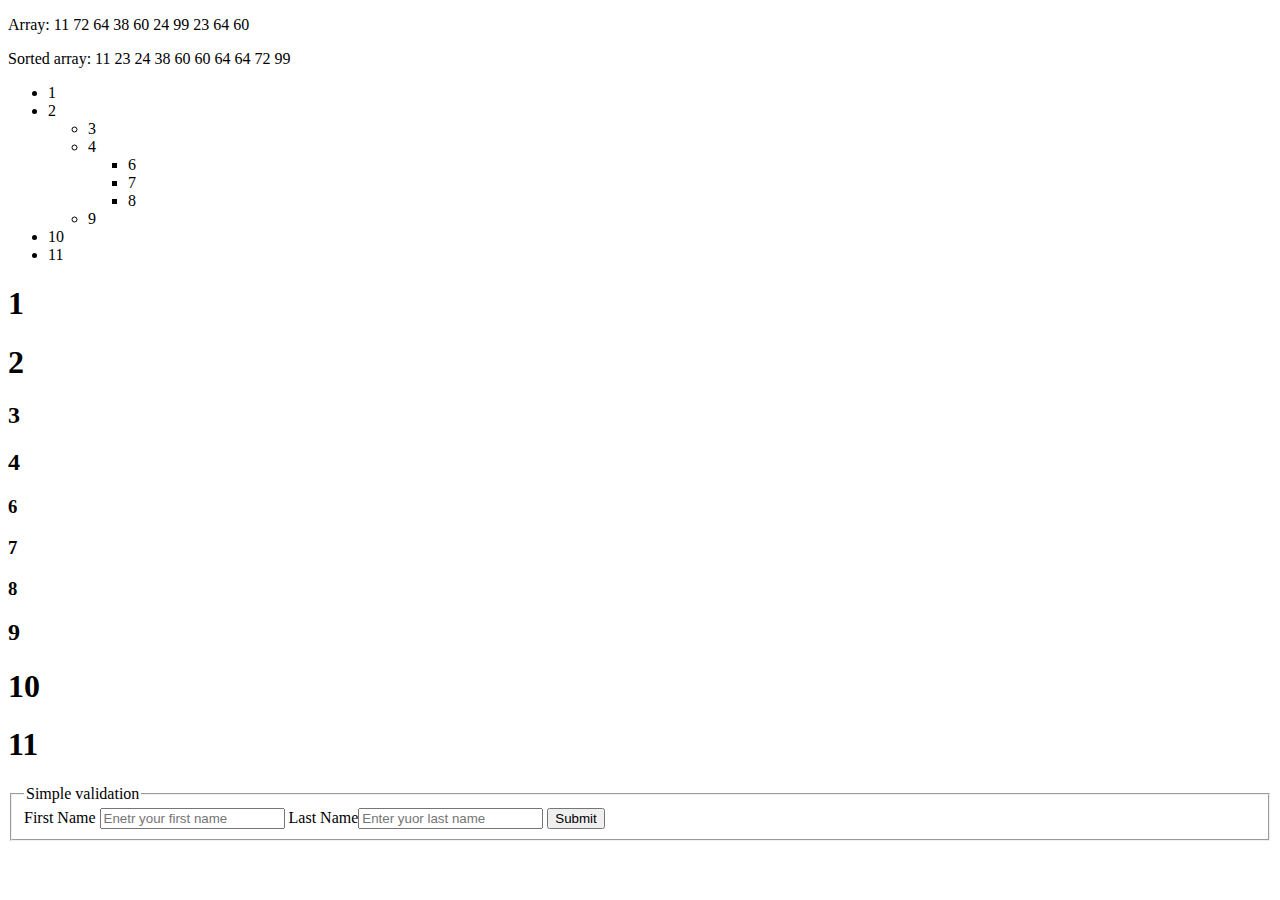
<file: Pavel_Petrik/DOM-task/index.html>
<!DOCTYPE html>
<html>
<head lang="en">
    <meta charset="UTF-8">
    <title></title>
</head>
<body>
    <div id="sort"></div>
    <div id="list"></div>
    <div id="headings"></div>
    <form id="form" action="#">
        <fieldset>
            <legend>Simple validation</legend>
            <label for="first-name">First Name</label> <input id="first-name" type="text" placeholder="Enetr your first name"/>
            <label for="last-name">Last Name</label><input id="last-name" type="text" placeholder="Enter yuor last name"/>
            <button type="submit">Submit</button>
        </fieldset>
    </form>
    <script src="js/main.js"></script>
</body>
</html>
</file>
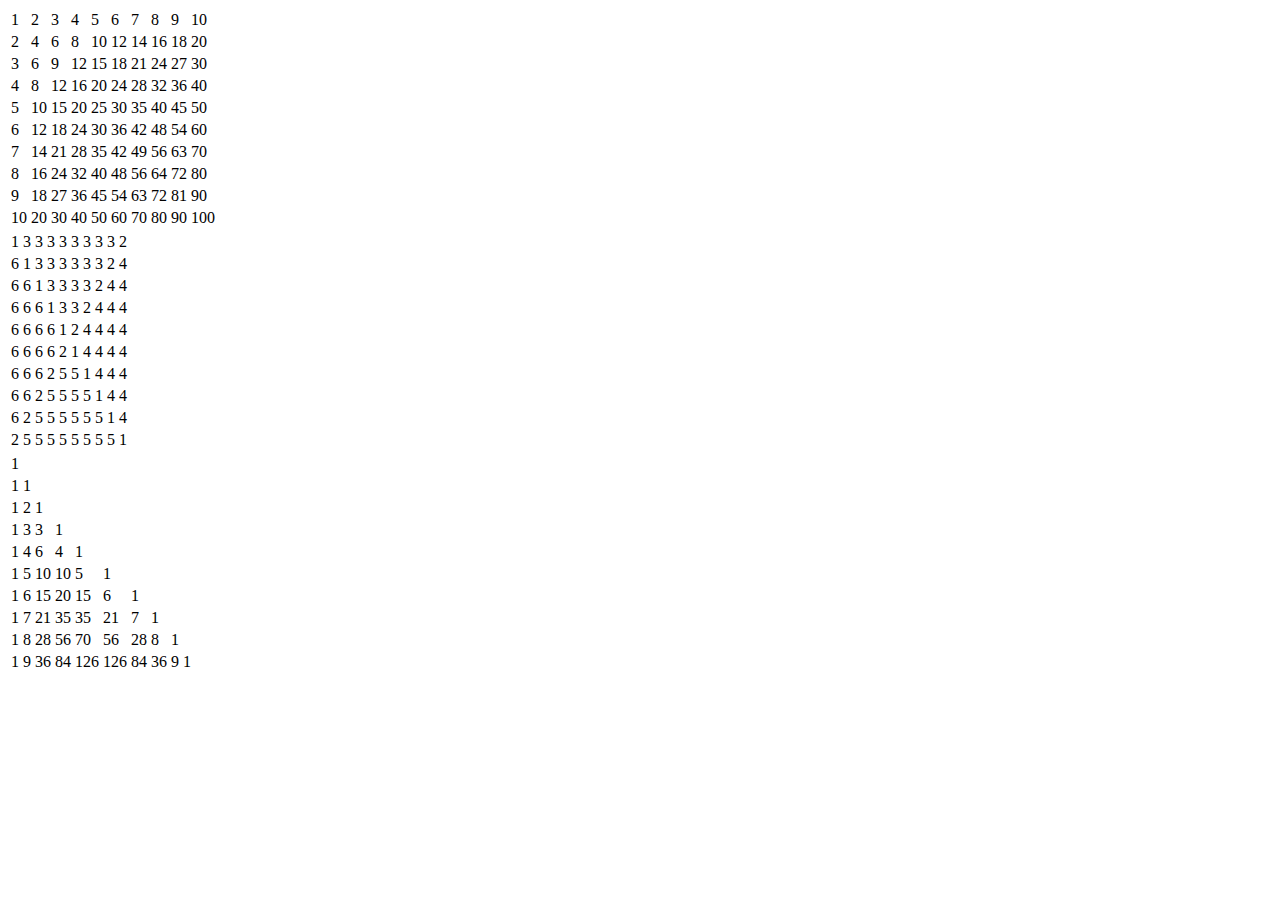
<file: Pavel_Petrik/ht8/index.html>
<!DOCTYPE html>
<html>
<head lang="en">
    <meta charset="UTF-8">
    <title></title>
</head>
<body>
    <table id="multiplication-table"></table>
    <table id="matrix"></table>
    <table id="pascal-triangle"></table>
    <script src="main.js"></script>
</body>
</html>
</file>
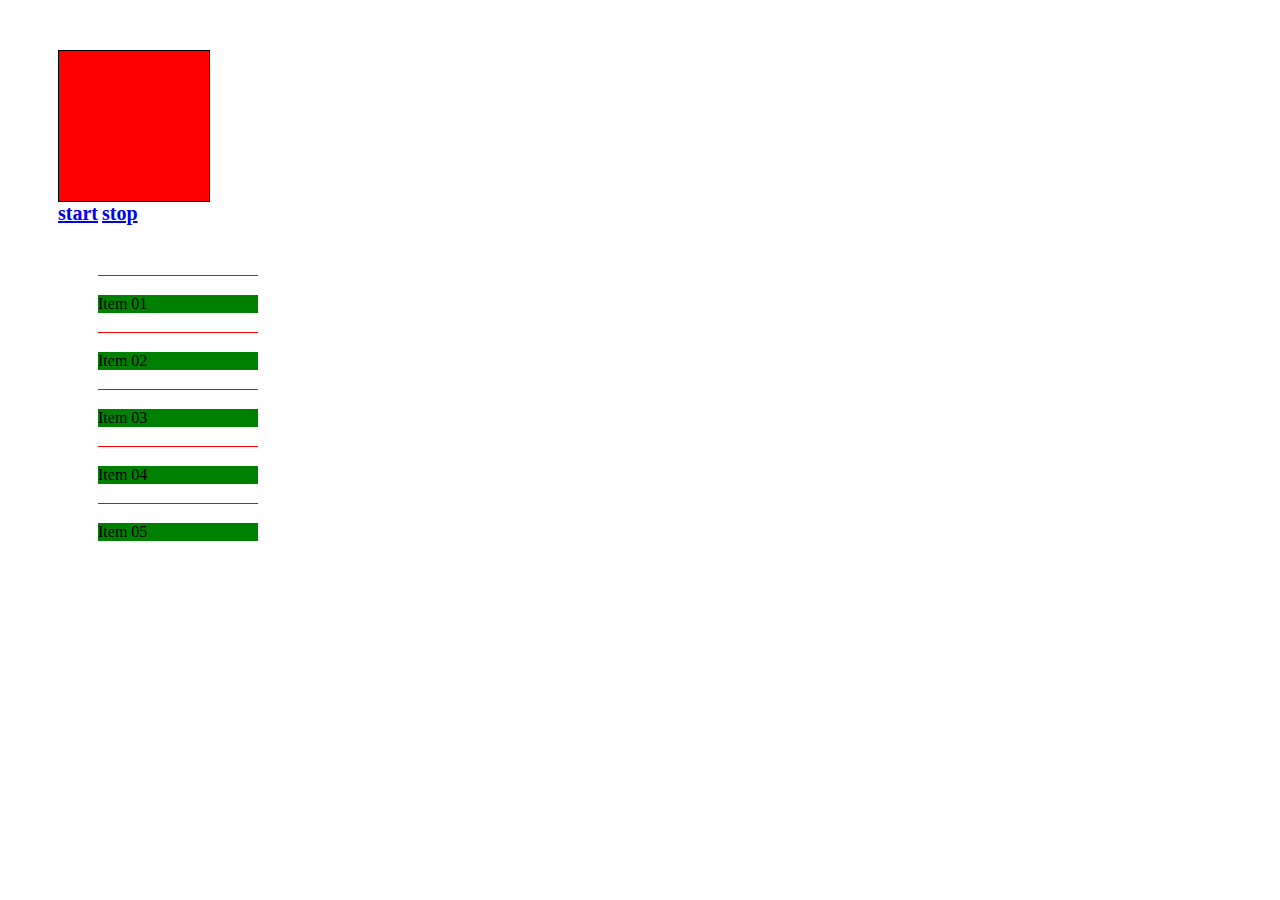
<file: Pavel_Petrik/ht12/Accordion + animation/index.html>
<!DOCTYPE html PUBLIC "-//W3C//DTD XHTML 1.0 Transitional//EN" "http://www.w3.org/TR/xhtml1/DTD/xhtml1-transitional.dtd">
<html xmlns="http://www.w3.org/1999/xhtml">
<head>
	<meta http-equiv="Content-Type" content="text/html; charset=utf-8" />
	<title>animate</title>
	<script type="text/javascript" src="js/main.js"></script>
	<style>
		.container {
			margin: 50px;
			width: 200px;
		}
		#accordion p {
			background: green;
		}
		#accordion li {
			border-top: 1px solid red;
			list-style: none;
			padding: 3px 0;
		}
		#accordion ul {
			display: none;
		}
		#accordion p {
			cursor: pointer;
		}
		.box{
			width:150px;
			height:150px;
			background:#f00;
			border: 1px solid #000;
		}
		.btn{
			font-size:20px;
			font-weight:bold;
		}
	</style>
</head>
<body>

<div class="container">
	<div class="box"></div>
	<a href="#" class="start btn" class="">start</a>
	<a href="#" class="stop btn" class="">stop</a>
</div>

<div class="container">
	<ul id="accordion">
		<li>
			<p>Item 01</p>
		</li>
		<li>
			<p>Item 02</p>
			<ul class="dropdown">
				<li>sub-item</li>
				<li>sub-item</li>
				<li>sub-item</li>
				<li>sub-item</li>
				<li>sub-item</li>
			</ul>
		</li>
		<li>
			<p>Item 03</p>
		</li>
		<li>
			<p>Item 04</p>
		</li>
		<li>
			<p>Item 05</p>
			<ul class="dropdown">
				<li>sub-item</li>
				<li>sub-item</li>
				<li>sub-item</li>
				<li>sub-item</li>
				<li>sub-item</li>
			</ul>
		</li>
	</ul>
</div>
</body>
</head>
</html>
</file>
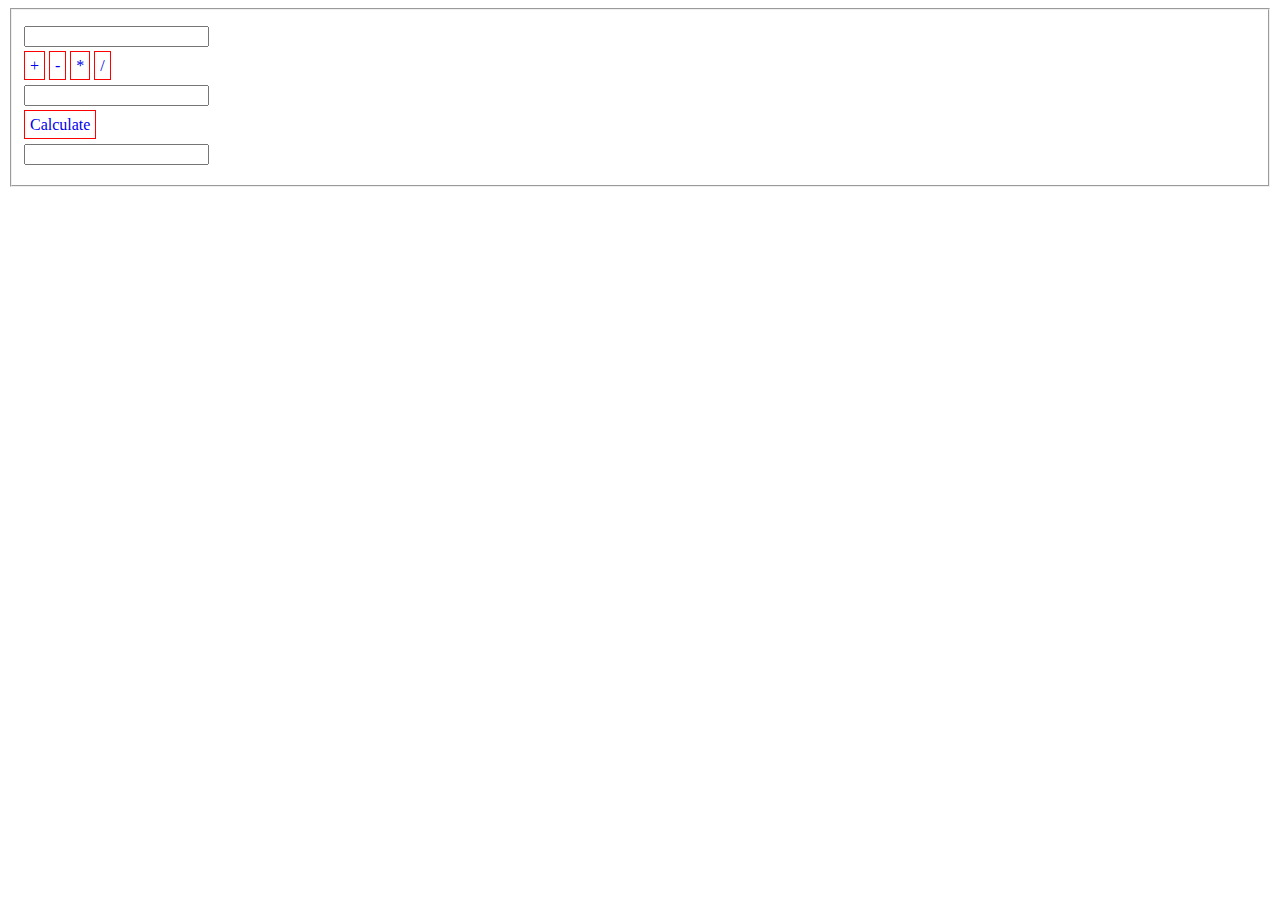
<file: Pavel_Petrik/ht12/calc/index.html>
<!DOCTYPE html PUBLIC "-//W3C//DTD XHTML 1.0 Transitional//EN" "http://www.w3.org/TR/xhtml1/DTD/xhtml1-transitional.dtd">
<html xmlns="http://www.w3.org/1999/xhtml">
<head>
	<meta http-equiv="Content-Type" content="text/html; charset=utf-8" />
	<title>calculator</title>
	<script type="text/javascript" src="js/main.js"></script>
	<style>
		a{border:1px solid red; text-decoration:none;padding:5px;}
		input{display:block; margin: 10px 0;}
	</style>
</head>
	<body>
		<div id="container">
			<form action="#">
				<fieldset>
					<input id="first-value" type="text" value=""/>
					<div id="operators">
						<a class="operator" href="+">+</a>
						<a class="operator" href="-">-</a>
						<a class="operator" href="*">*</a>
						<a class="operator" href="/">/</a>
					</div>
					<input id="second-value" type="text" value=""/>
					<a class="btn-calc" href="#">Calculate</a>
					<input id="result" type="text" value=""/>
				</fieldset>
			</form>
		</div>
	</body>
</head>
</html>
</file>
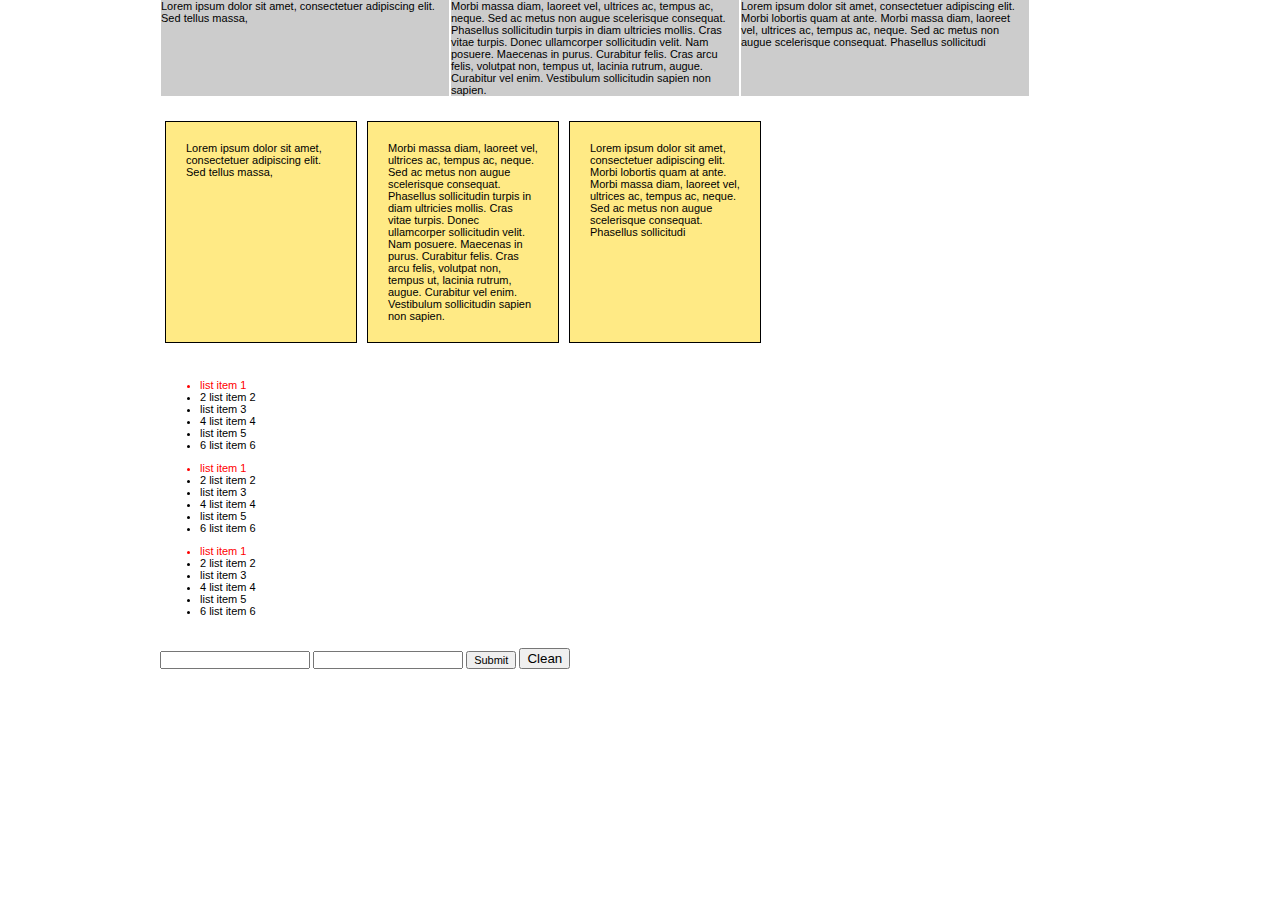
<file: Pavel_Petrik/ht13/markup/index.html>
<!DOCTYPE html>
<html xmlns="http://www.w3.org/1999/xhtml">
<head>
	<meta charset="utf-8">
	<title>HTML5</title>
	<link media="all" rel="stylesheet" href="css/all.css">
	<script type="text/javascript" src="js/jquery-1.11.2.min.js"></script>
	<script type="text/javascript" src="js/main.js"></script>
</head>
<body>
	<div id="wrapper">
		<div class="container">
			<div class="box">Lorem ipsum dolor sit amet, consectetuer adipiscing elit. Sed tellus massa,</div>
			<div class="box">Morbi massa diam, laoreet vel, ultrices ac, tempus ac, neque. Sed ac metus non augue scelerisque consequat. Phasellus sollicitudin turpis in diam ultricies mollis. Cras vitae turpis. Donec ullamcorper sollicitudin velit. Nam posuere. Maecenas in purus. Curabitur felis. Cras arcu felis, volutpat non, tempus ut, lacinia rutrum, augue. Curabitur vel enim. Vestibulum sollicitudin sapien non sapien.</div>
			<div class="box">Lorem ipsum dolor sit amet, consectetuer adipiscing elit. Morbi lobortis quam at ante. Morbi massa diam, laoreet vel, ultrices ac, tempus ac, neque. Sed ac metus non augue scelerisque consequat. Phasellus sollicitudi</div>
		</div>
		<div class="container">
			<div class="block">Lorem ipsum dolor sit amet, consectetuer adipiscing elit. Sed tellus massa,</div>
			<div class="block">Morbi massa diam, laoreet vel, ultrices ac, tempus ac, neque. Sed ac metus non augue scelerisque consequat. Phasellus sollicitudin turpis in diam ultricies mollis. Cras vitae turpis. Donec ullamcorper sollicitudin velit. Nam posuere. Maecenas in purus. Curabitur felis. Cras arcu felis, volutpat non, tempus ut, lacinia rutrum, augue. Curabitur vel enim. Vestibulum sollicitudin sapien non sapien.</div>
			<div class="block">Lorem ipsum dolor sit amet, consectetuer adipiscing elit. Morbi lobortis quam at ante. Morbi massa diam, laoreet vel, ultrices ac, tempus ac, neque. Sed ac metus non augue scelerisque consequat. Phasellus sollicitudi</div>
		</div>
		<div class="container">
			<ul class="list">
				<li>list item 1</li>
				<li>list item 2</li>
				<li>list item 3</li>
				<li>list item 4</li>
				<li>list item 5</li>
				<li>list item 6</li>
			</ul>
			<ul class="list">
				<li>list item 1</li>
				<li>list item 2</li>
				<li>list item 3</li>
				<li>list item 4</li>
				<li>list item 5</li>
				<li>list item 6</li>
			</ul>
			<ul class="list">
				<li>list item 1</li>
				<li>list item 2</li>
				<li>list item 3</li>
				<li>list item 4</li>
				<li>list item 5</li>
				<li>list item 6</li>
			</ul>
		</div>
		<div class="container">
			<form action="#" id="form">
				<fieldset>
					<input type="text" value=""/>
					<input type="password" value=""/>
					<input type="submit" value="Submit"/>
					<button class="btn-clean">Clean</button>
				</fieldset>
			</form>
		</div>
	</div>
</body>
</html>
</file>
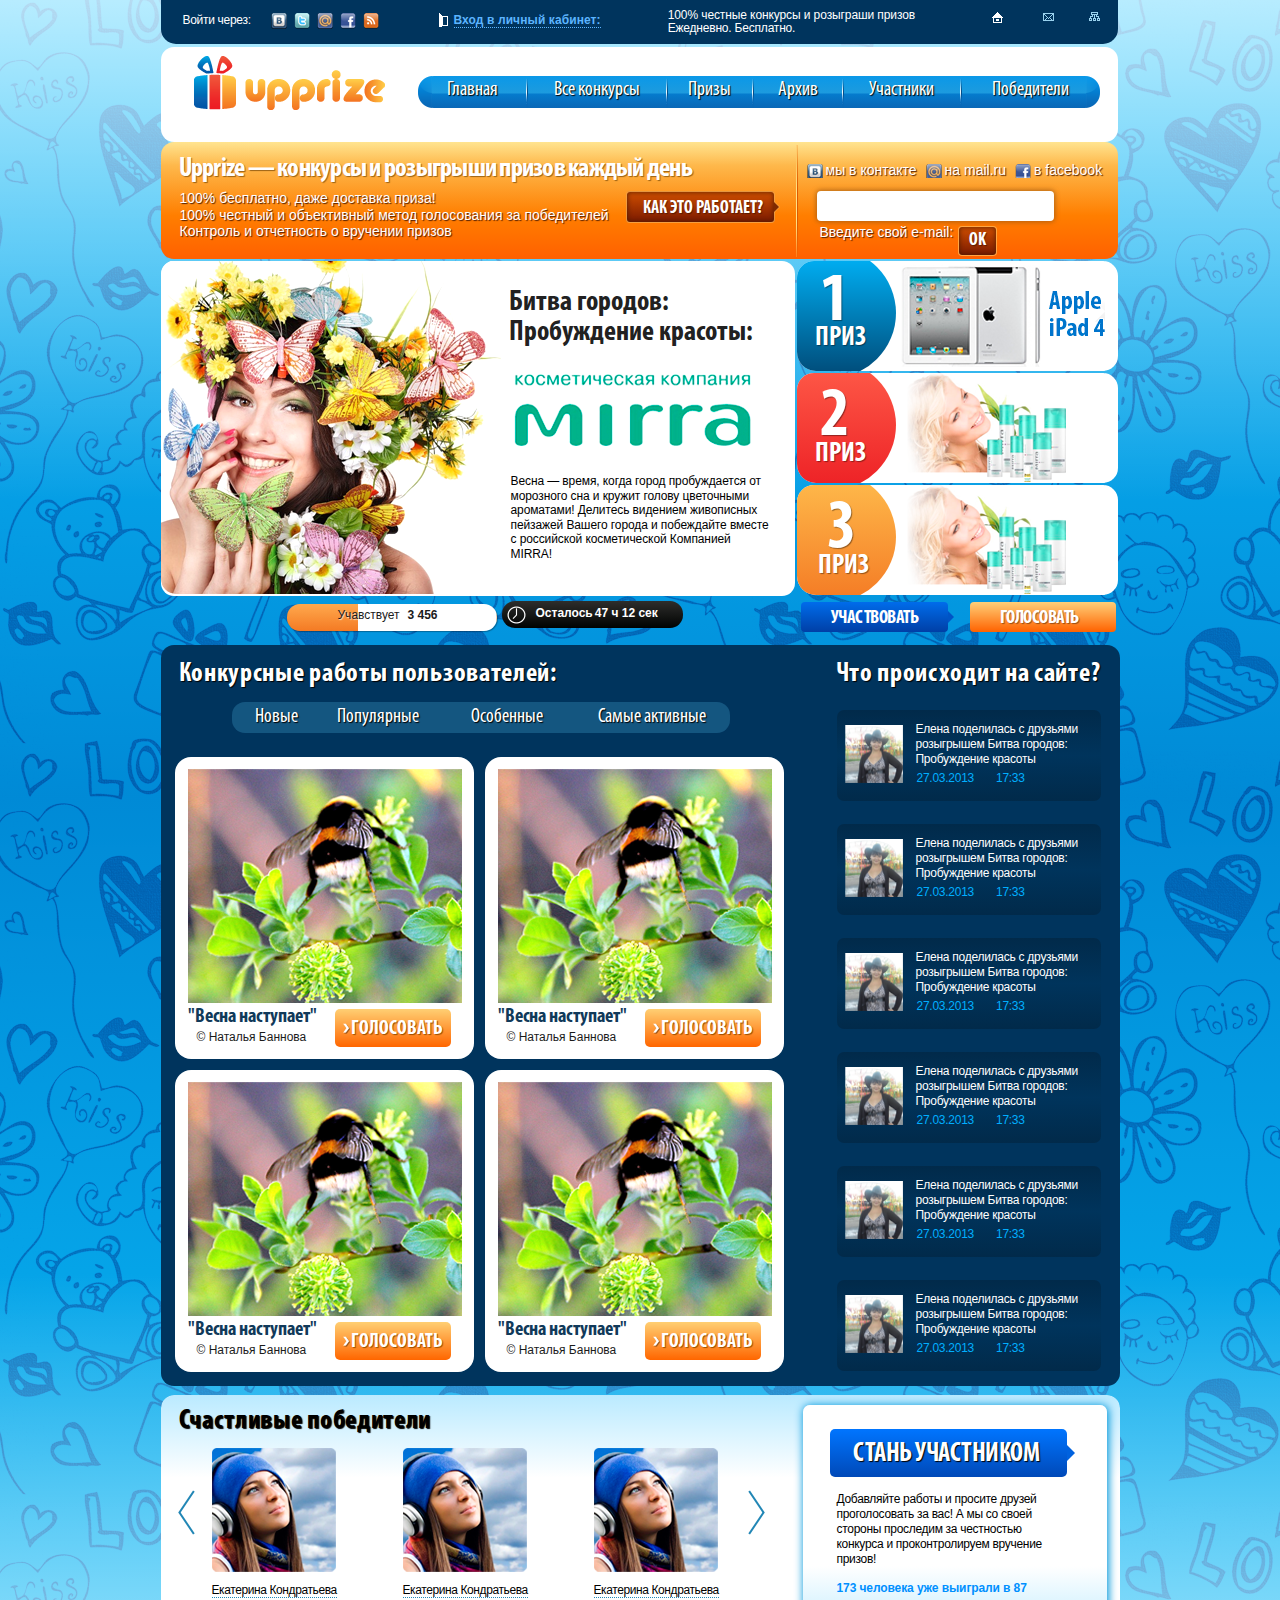
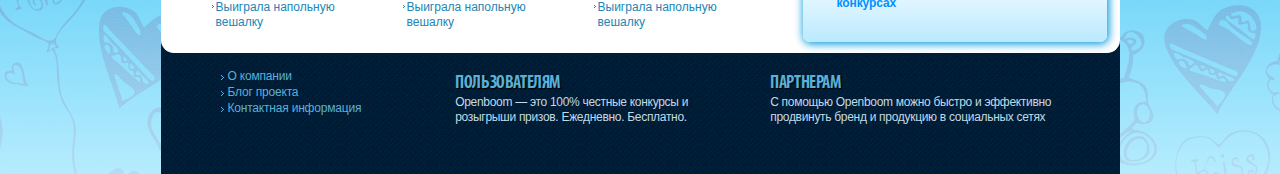
<file: Pavel_Petrik/upprize/markup/index.html>
<!DOCTYPE html>
<html xmlns="http://www.w3.org/1999/xhtml">
<head>
	<meta charset="utf-8">
	<title>HTML5</title>
	<link media="all" rel="stylesheet" href="css/all.css">
	<script type="text/javascript" src="js/main.js"></script>
</head>
<body>
	<div id="wrapper">
		<div class="bkg">
			<header id="header">
				<div class="top_block">
					<div class="login_social">
						Войти через:
						<ul>
							<li><a href="#"><img src="images/social1.png" alt="" /></a></li>
							<li><a href="#"><img src="images/social2.png" alt="" /></a></li>
							<li><a href="#"><img src="images/social3.png" alt="" /></a></li>
							<li><a href="#"><img src="images/social4.png" alt="" /></a></li>
							<li><a href="#"><img src="images/social5.png" alt="" /></a></li>
						</ul>
					</div>
					<div class="login">
						<a href="#">Вход в личный кабинет:</a>
					</div>
					<p class="promo_text">
						100% честные конкурсы и розыграши призов
                    </p>
                    <p>
                        Ежедневно. Бесплатно.
					</p>
					<a href="" class="home"><img src="images/home.png" alt=""/></a>
					<a href="" class="mail"><img src="images/mail.png" alt=""/></a>
					<a href="" class="site_map"><img src="images/site_map.png" alt=""/></a>
				</div>
				<div class="white_block">
					<strong class="logo"><a href="#"></a></strong>
					<nav id="nav">
						<ul>
							<li><a href="#">Главная</a></li>
							<li><a href="#">Все конкурсы</a></li>
							<li><a href="#">Призы</a></li>
							<li><a href="#">Архив</a></li>
							<li><a href="#">Участники</a></li>
							<li><a href="#">Победители</a></li>
						</ul>
					</nav>
				</div>
				<div class="orange_block">
					<h1>Upprize &mdash; конкурсы и розыгрыши призов каждый день</h1>
					<ul class="social">
						<li><a href="#">мы в контакте</a></li>
						<li><a href="#">на mail.ru</a></li>
						<li><a href="#">в facebook</a></li>
					</ul>
					<ul class="promo_text">
						<li>100% бесплатно, даже доставка приза!</li>
						<li>100% честный и объективный метод голосования за победителей</li>
						<li>Контроль и отчетность о вручении призов</li>
					</ul>
				   
					<div class="subscribe">
						<input  name="subscribe" type="text" placeholder="">
						<button id="subscribe_me">OK</button>
						<span>Введите свой e-mail:</span>
					</div>
					<div class="how_it_works">
						Как это работает?
					</div>
				</div>
			</header>
			
			<div class="main">
				<!-- block-->
				<!-- right side-->
                <div class="sponsor_prizes">
                    <div class="sponsor">
                        <img src="images/sponsor_img.png" alt="" />
                        <p class="title">Битва городов:</p>
                        <p class="title">Пробуждение красоты:</p>
                        <img class="sponsor_logo" src="images/sponsor_logo.png" alt="" />
                        <p class="main_text">
                            Весна &mdash; время, когда город пробуждается от морозного сна и кружит голову цветочными ароматами! Делитесь видением живописных пейзажей Вашего города и побеждайте вместе с российской косметической Компанией MIRRA!
                        </p>
                    </div>
                    
                    <!-- left side-->
                    <ul  class="prize">
                        <li>
                            <div class="blue">
                                <p>1</p>
                                <p class="text">приз</p>
                            </div>
                            <img src="images/prize1.png" alt="" />
                        </li>
                        <li>
                            <div class="red">
                                <p>2</p>
                                <p class="text">приз</p>
                            </div>
                            <img src="images/prize2.png" alt="" />
                        </li>
                        <li>
                            <div class="yellow">
                                <p>3</p>
                                <p class="text">приз</p>
                            </div>
                            <img src="images/prize2.png" alt="" />
                        </li>
                    </ul>
                </div>
				
				<!-- block-->
				<div class="members">
					<span>Учавствует</span><span id="qty">3 456</span>
				</div>
				<div class="time_out">
					<span>Осталось</span><span id="time">47 ч 12 сек</span>
				</div>
				<a class="participate" href="#">УЧАСТВОВАТЬ</a>
				<a class="vote" href="#">ГОЛОСОВАТЬ</a>
				
				<!-- block-->
				<div class="darkblue_block">
					<!-- right side-->
					<div class="members_photo">
						<h2>Конкурсные работы пользователей:</h2>
						<ul class="gallery_menu">
							<li><a href="#">Новые</a></li>
							<li><a href="#">Популярные</a></li>
							<li><a href="#">Особенные</a></li>
							<li><a href="#">Самые активные</a></li>
						</ul>
						
						<ul class="gallery">
							<li>
								<img src="images/sample_img.png" alt=""/>
								<button class="vote">ГОЛОСОВАТЬ</button>
								<p class="photo_name">"Весна наступает"</p>
								<p class="author">&copy; Наталья Баннова</p>
							</li>
							<li>
								<img src="images/sample_img.png" alt=""/>
								<button class="vote">ГОЛОСОВАТЬ</button>
								<p class="photo_name">"Весна наступает"</p>
								<p class="author">&copy; Наталья Баннова</p>
							</li>
							<li>
								<img src="images/sample_img.png" alt=""/>
								<button class="vote">ГОЛОСОВАТЬ</button>
								<p class="photo_name">"Весна наступает"</p>
								<p class="author">&copy; Наталья Баннова</p>
							</li>
							<li>
								<img src="images/sample_img.png" alt=""/>
								<button class="vote">ГОЛОСОВАТЬ</button>
								<p class="photo_name">"Весна наступает"</p>
								<p class="author">&copy; Наталья Баннова</p>
							</li>
						</ul>
					</div>
					
					<!-- left side-->
					<div class="site_events">
						<h2>Что происходит на сайте? </h2>
						<ul>
							<li>
                                <img src="images/avatar.png" alt="" />
								<a href="#">
                                    Елена поделилась с друзьями розыгрышем Битва городов: Пробуждение красоты
                                </a>
                                <span class="date">27.03.2013</span>
                                <span class="time">17:33</span>
							</li>
							<li>
								<img src="images/avatar.png" alt="" />
								<a href="#">
                                    Елена поделилась с друзьями розыгрышем Битва городов: Пробуждение красоты
                                </a>
                                <span class="date">27.03.2013</span>
                                <span class="time">17:33</span>
							</li>
							<li>
								<img src="images/avatar.png" alt="" />
								<a href="#">
                                    Елена поделилась с друзьями розыгрышем Битва городов: Пробуждение красоты
                                </a>
                                <span class="date">27.03.2013</span>
                                <span class="time">17:33</span>
							</li>
							<li>
								<img src="images/avatar.png" alt="" />
								<a href="#">
                                    Елена поделилась с друзьями розыгрышем Битва городов: Пробуждение красоты
                                </a>
                                <span class="date">27.03.2013</span>
                                <span class="time">17:33</span>
							</li>
							<li>
								<img src="images/avatar.png" alt="" />
								<a href="#">
                                    Елена поделилась с друзьями розыгрышем Битва городов: Пробуждение красоты
                                </a>
                                <span class="date">27.03.2013</span>
                                <span class="time">17:33</span>
							</li>
							<li>
								<img src="images/avatar.png" alt="" />
								<a href="#">
                                    Елена поделилась с друзьями розыгрышем Битва городов: Пробуждение красоты
                                </a>
                                <span class="date">27.03.2013</span>
                                <span class="time">17:33</span>
							</li>
						</ul>
					</div>
				</div>
				
				<!-- block-->
                <div class="bkg_footer">
                    <div class="white_block">
                        <!-- right side-->
                        <div class="winners">
                            <h2>Счастливые победители</h2>
                            <a href="#" class="carousel_backward"></a>
                            <ul class="carousel">
                                <li>
                                    <img src="images/winner.png" alt="" />
                                    <span>Екатерина Кондратьева</span>
                                    <a href="#">Выиграла напольную вешалку</a>
                                </li>
                                <li>
                                    <img src="images/winner.png" alt="" />
                                    <span>Екатерина Кондратьева</span>
                                    <a href="#">Выиграла напольную вешалку</a>
                                </li>
                                <li>
                                    <img src="images/winner.png" alt="" />
                                    <span>Екатерина Кондратьева</span>
                                    <a href="#">Выиграла напольную вешалку</a>
                                </li>
                            </ul>
                            <a href="#" class="carousel_forward"></a>
                        </div>
                        
                        <!-- left side-->
                        <div class="become_a_member">
                            <button id="register">стань участником</button>
                            <p>
                                Добавляйте работы и просите друзей проголосовать за вас! А мы со своей стороны проследим за честностью конкурса и проконтролируем вручение призов! 
                            </p>
                            <p class="all_wins">173 человекa уже выиграли в 87 конкурсах</p>
                        </div>
                    </div>
                </div>
			</div>
			<footer id="footer">
				<ul>
					<li><a href="#">О компании</a></li>
					<li><a href="#">Блог проекта</a></li>
					<li><a href="#">Контактная информация</a></li>
				</ul>
				<div class="middle_block">
					<h3>ПОЛЬЗОВАТЕЛЯМ</h3>
					<p>Openboom — это 100% честные конкурсы и розыгрыши призов. Ежедневно. Бесплатно.</p>
				</div>
				<div class="left_block">
					<h3>партнерам</h3>
					<p>С помощью Openboom можно быстро и эффективно продвинуть бренд и продукцию в социальных сетях</p>
				</div>
			</footer>
		</div>
	</div>
</body>
</html>
</file>
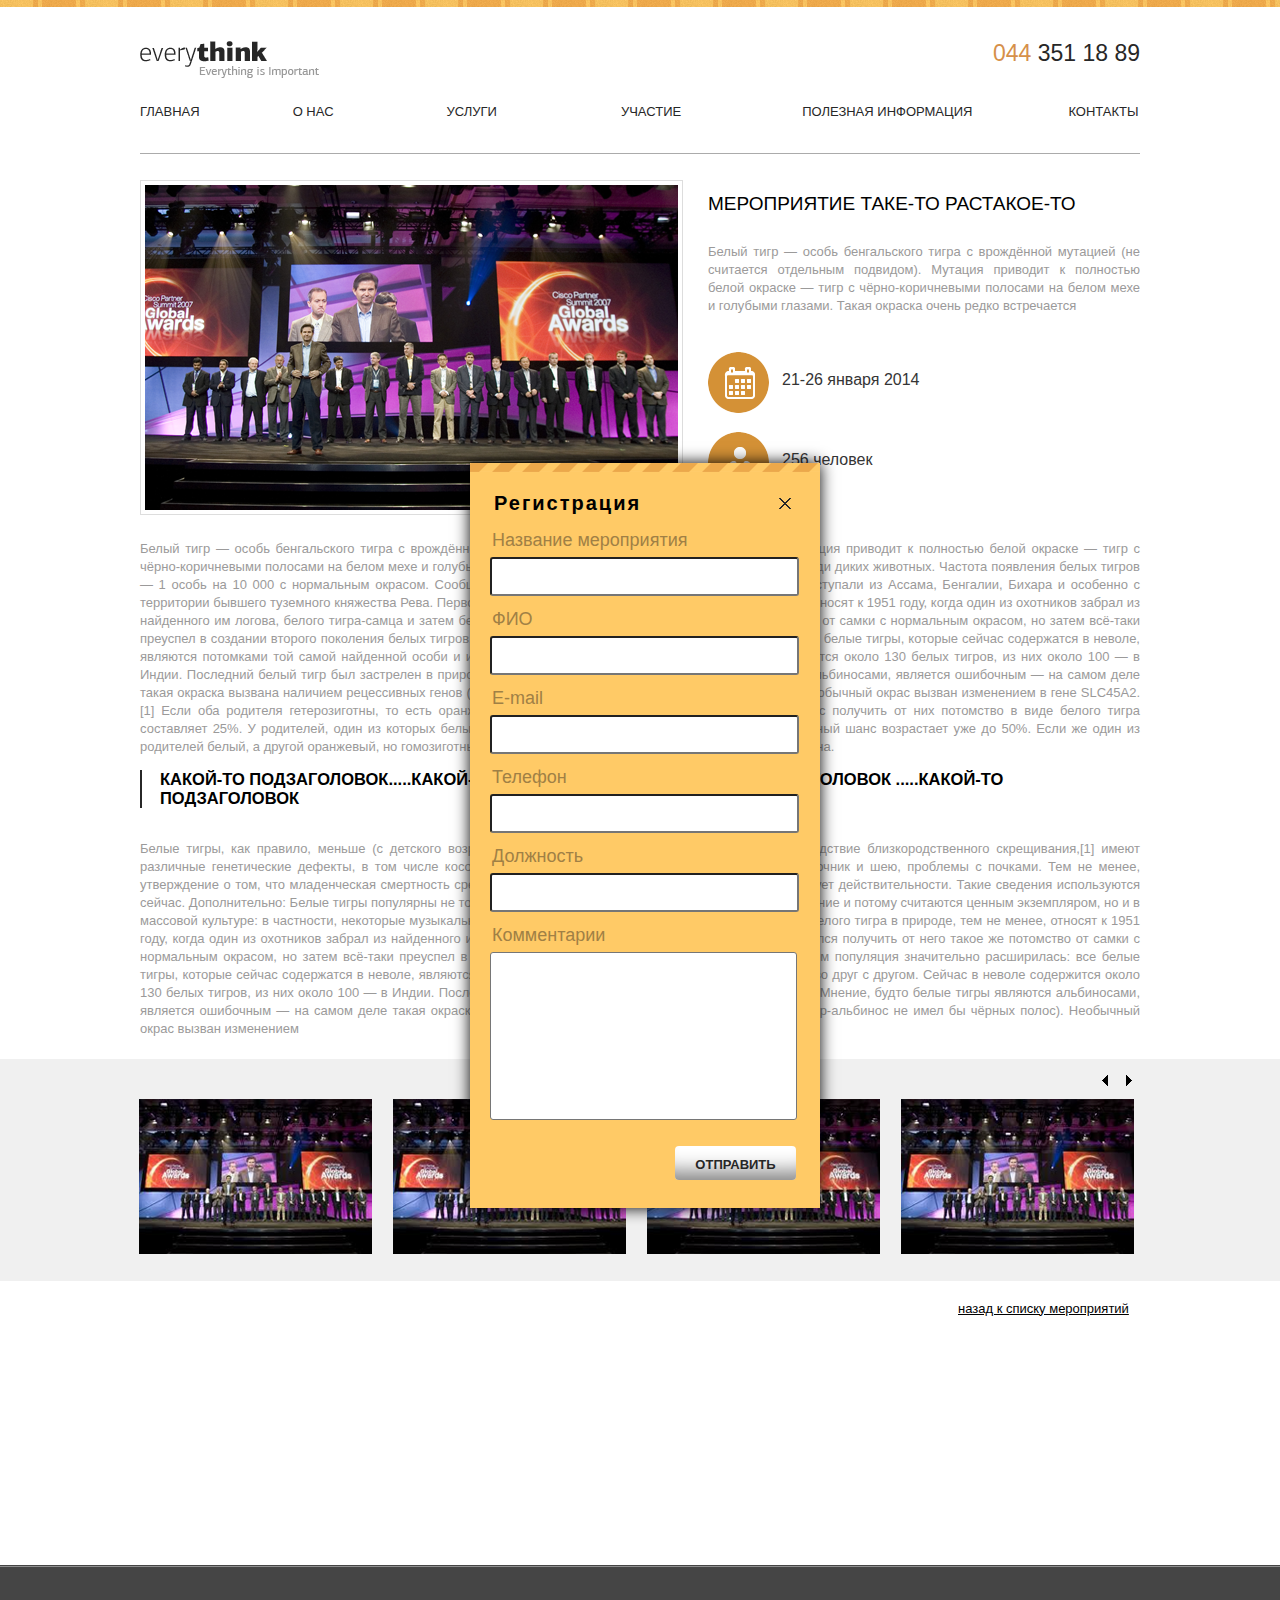
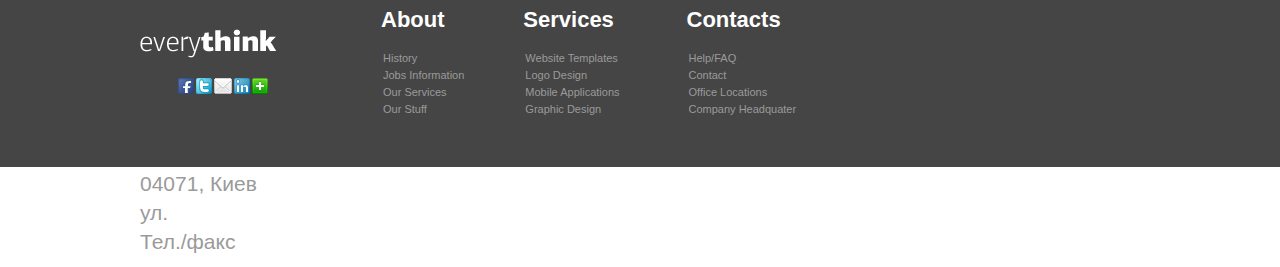
<file: Pavel_Petrik/every input/markup/events.html>
<!DOCTYPE html>
<html xmlns="http://www.w3.org/1999/xhtml">
<head>
	<meta charset="utf-8">
	<title>HTML5</title>
	<link media="all" rel="stylesheet" href="css/all.css">
	<script type="text/javascript" src="js/main.js"></script>
</head>
<body>
	<div id="wrapper">
		<header id="header">
			<div class="content">
				<strong class="logo"><a href="#"></a></strong>
				<div class="phone">
					<span class="phone_code">044</span>
					351 18 89
				</div>
				<nav id="nav">
					<ul>
						<li>
							<a href="#">ГЛАВНАЯ</a>
						</li>
						<li>
							<a href="#">О НАС</a>
						</li>
						<li>
							<a href="#">УСЛУГИ</a>
						</li>
						<li>
							<a href="#">УЧАСТИЕ</a>
						</li>
						<li>
							<a href="#">ПОЛЕЗНАЯ ИНФОРМАЦИЯ</a>
						</li>
						<li>
							<a href="#">КОНТАКТЫ</a>
						</li>
					</ul>
				</nav>
			</div>
		</header>
		
		<div id="main">
			<div class="content">
				<div class="article">
					<div class="top_side">
						<img class="article_img" src="images/article_img.png" alt=""/>
						<h1>Мероприятие таке-то растакое-то</h1>
						<p class="short_descripton">
							Белый тигр — особь бенгальского тигра с врождённой мутацией (не считается отдельным подвидом). Мутация приводит к полностью белой окраске — тигр с чёрно-коричневыми полосами на белом мехе и голубыми глазами. Такая окраска очень редко встречается 
						</p>
						<div class="date">
							<span>21-26 января 2014</span>
						</div>
						<div class="members">
							<span>256 человек</span>
						</div>
					</div>
					<p>
						Белый тигр — особь бенгальского тигра с врождённой мутацией (не считается отдельным подвидом). Мутация приводит к полностью белой окраске — тигр с чёрно-коричневыми полосами на белом мехе и голубыми глазами. Такая окраска очень редко встречается среди диких животных. Частота появления белых тигров — 1 особь на 10 000 с нормальным окрасом. Сообщения о белом тигре в течение многих десятилетий поступали из Ассама, Бенгалии, Бихара и особенно с территории бывшего туземного княжества Рева.
						Первое обнаружение белого тигра в природе, тем не менее, относят к 1951 году, когда один из охотников забрал из найденного им логова, белого тигра-самца и затем безуспешно пытался получить от него такое же потомство от самки с нормальным окрасом, но затем всё-таки преуспел в создании второго поколения белых тигров. Со временем популяция значительно расширилась: все белые тигры, которые сейчас содержатся в неволе, являются потомками той самой найденной особи и имеют родство друг с другом. Сейчас в неволе содержится около 130 белых тигров, из них около 100 — в Индии. Последний белый тигр был застрелен в природе в 1958 году.
						Мнение, будто белые тигры являются альбиносами, является ошибочным — на самом деле такая окраска вызвана наличием рецессивных генов (настоящий тигр-альбинос не имел бы чёрных полос). Необычный окрас вызван изменением в гене SLC45A2.[1] Если оба родителя гетерозиготны, то есть оранжевого окраса, но являются носителями генов, то шанс получить от них потомство в виде белого тигра составляет 25%. У родителей, один из которых белый тигр, а другой - оранжевый гетерозиготный, аналогичный шанс возрастает уже до 50%. Если же один из родителей белый, а другой оранжевый, но гомозиготный, то всё потомство будет оранжевым, но носителями гена.
					</p>
					<h2>Какой-то подзаголовок.....Какой-то подзаголовок.....Какой-то подзаголовок .....Какой-то подзаголовок  </h2>
					<p>
						Белые тигры, как правило, меньше (с детского возраста), чем обычные бенгальские тигры, и часто, вследствие близкородственного скрещивания,[1] имеют различные генетические дефекты, в том числе косоглазие, плохое зрение, косолапость, изогнутые позвоночник и шею, проблемы с почками. Тем не менее, утверждение о том, что младенческая смертность среди белых тигров крайне высока, на деле не соответствует действительности. Такие сведения используются сейчас. Дополнительно: Белые тигры популярны не только в зоопарках, где часто привлекают всеобщее внимание и потому считаются ценным экземпляром, но и в массовой культуре: в частности, некоторые музыкальные группы посвящали им песни.
						Первое обнаружение белого тигра в природе, тем не менее, относят к 1951 году, когда один из охотников забрал из найденного им логова, белого тигра-самца и затем безуспешно пытался получить от него такое же потомство от самки с нормальным окрасом, но затем всё-таки преуспел в создании второго поколения белых тигров. Со временем популяция значительно расширилась: все белые тигры, которые сейчас содержатся в неволе, являются потомками той самой найденной особи и имеют родство друг с другом. Сейчас в неволе содержится около 130 белых тигров, из них около 100 — в Индии. Последний белый тигр был застрелен в природе в 1958 году.
						Мнение, будто белые тигры являются альбиносами, является ошибочным — на самом деле такая окраска вызвана наличием рецессивных генов (настоящий тигр-альбинос не имел бы чёрных полос). Необычный окрас вызван изменением 
					</p>
				</div>
			</div>
			<div class="gallery">
				<div class="content">
					<a href="#" class="btn backward"></a>
					<a href="#" class="btn forward"></a>
					<ul>
						<li><a href="#" ><img src="images/gallery_img.png" alt=""/></a></li>
						<li><a href="#" ><img src="images/gallery_img.png" alt=""/></a></li>
						<li><a href="#" ><img src="images/gallery_img.png" alt=""/></a></li>
						<li><a href="#" ><img src="images/gallery_img.png" alt=""/></a></li>
					</ul>
				</div>
			</div>
			<div class="content">
				<a class="back_to" href="#">назад к списку мероприятий</a>
			</div>
		</div>
		<footer id="footer">
			<div class="content">
				<ul>
					<li class="first_level">
						<div class="logo"><a href="#"></a></div>
						<ul class="social">
							<li><a href="#"><img src="images/social1.png" alt=""/></a></li>
							<li><a href="#"><img src="images/social2.png" alt=""/></a></li>
							<li><a href="#"><img src="images/social3.png" alt=""/></a></li>
							<li><a href="#"><img src="images/social4.png" alt=""/></a></li>
							<li><a href="#"><img src="images/social5.png" alt=""/></a></li>
						</ul>
					</li>
					<li class="first_level">
						<ul class="second_level">
							<li>
								<h3>About</h3>
							</li>
							<li>
								<a href="#">History</a>
							</li>
							<li>
								<a href="#">Jobs Information</a>
							</li>
							<li>
								<a href="#">Our Services</a>
							</li>
							<li>
								<a href="#">Our Stuff</a>
							</li>
						</ul>
					</li>
					<li class="first_level">
						<ul class="second_level">
							<li>
								<h3>Services</h3>
							</li>
							<li>
								<a href="#">Website Templates</a>
							</li>
							<li>
								<a href="#">Logo Design</a>
							</li>
							<li>
								<a href="#">Mobile Applications</a>
							</li>
							<li>
								<a href="#">Graphic Design</a>
							</li>
						</ul>
					</li>
					<li class="first_level">
						<ul class="second_level">
							<li>
								<h3>Contacts</h3>
							</li>
							<li>
								<a href="#">Help/FAQ</a>
							</li>
							<li>
								<a href="#">Contact</a>
							</li>
							<li>
								<a href="#">Office Locations</a>
							</li>
							<li>
								<a href="#">Company Headquater</a>
							</li>
						</ul>
					</li>
					<li class="first_level">
						<div class="contacts">
							<p>04071, Киев</p>
							<p>ул. <b>Спасская 5, оф.32</b></p>
							<p>Тел./факс <b>(044) 351-18-89</b></p>
						</div>
					</li>
				</ul>
			</div>
		</footer>
	</div>
    
    <div class="registration_form" id="reg_form">
        <a href="#" class="close_btn" onclick="close_form()"><img src="images/btn_close.png"  alt=""/> </a>
        <h4>Регистрация</h4>
		<label for="event_name">Название мероприятия</label>
		<input type="text" placeholder="" name="eventname" id="event_name">
		<label for="member_name">ФИО</label>
		<input type="text" placeholder="" name="membername" id="member_name">
		<label for="email">E-mail</label>
		<input type="text" placeholder="" name="emailfield" id="email">
		<label for="phone">Телефон</label>
		<input type="text" placeholder="" name="phonefield" id="phone">
		<label for="job_title">Должность</label>
		<input type="text" placeholder="" name="jobtitle" id="job_title">
		<label for="the_comments">Комментарии</label>
		<textarea placeholder="" name="comments" id="the_comments" rows="10"></textarea>
		<button id="send">Отправить</button>
    </div>
</body>
</html>
</file>
<file: Pavel_Petrik/ht13/markup/css/all.css>
body{
	margin: 0;
	color: #000;
	font: 11px Arial, Helvetica, sans-serif;
	background: #fff;
}
img{border-style: none;}
a{
	text-decoration: none;
	color: #000;
}
a:hover{text-decoration: underline;}
input,
textarea,
select{
	font: 100% arial,sans-serif;
	vertical-align: middle;
}
form,fieldset{
	margin: 0;
	padding: 0;
	border-style: none;
}
header, footer, article, section, hgroup, nav, figure { display: block; }
#wrapper{
	margin: 0 auto;
	width: 960px;
}
.container{
	overflow: hidden;
	margin-bottom: 20px;
}
.box{
	float: left;
	width: 30%;
	background: #ccc;
	margin: 0 1px;
}
.block{
	float: left;
	width: 150px;
	padding: 20px;
	background: #ffea85;
	margin: 5px;
	border: 1px solid #000;
}

li{
	cursor:pointer;
}

.active{
	color:lime;
}
</file>
<file: Pavel_Petrik/upprize/markup/css/all.css>
@font-face {
    font-family: MyriadPro-Cond; /* Имя шрифта */
    src: url(../fonts/MyriadPro-Cond.otf); /* Путь к файлу со шрифтом */
}

@font-face {
    font-family: MyriadPro-BoldCond; /* Имя шрифта */
    src: url(../fonts/MyriadPro-BoldCond.otf); /* Путь к файлу со шрифтом */
}



body{
	margin: 0;
	color: #000;
	font: 11px Arial, Helvetica, sans-serif;
	background: #fff;
	padding:0;
}
img{border-style: none;}
a{
	text-decoration: none;
	color: #000;
}
a:hover{text-decoration: none;}
input,
textarea,
select{
	font: 100% arial,sans-serif;
	vertical-align: middle;
}
form,fieldset,p,ul{
	margin: 0;
	padding: 0;
	border-style: none;
}
header, footer, article, section, hgroup, nav, figure { display: block; }

li{
	font-size:0px;
	list-style-type:none;
}

h1{
	font-size:27px;
	font-family: 'MyriadPro-BoldCond', serif;
	color:#fff;
	margin:0px;
}

h2{
    font-family: "MyriadPro-BoldCond",serif;
    font-size: 27px;
    font-weight: normal;
    letter-spacing: 0.7px;
    text-indent: 18px;
    text-shadow: 1px 1px 1px #000000;
    margin:0px;
}

h3{margin:0;}

button{
    border:none;
    padding:0;
    cursor:pointer;
}

#wrapper{
    width:100%;
    background-blend-mode: multiply;
    background:-moz-linear-gradient(top,#9eceff 0, #0094d7 797px, #73cdfc 1775px, #73cdfc 100%), url(../images/bkg.png);
    background: -webkit-linear-gradient(top,#9eceff 0, #0094d7 797px, #73cdfc 1775px, #73cdfc 100%), url(../images/bkg.png);
    background: -o-linear-gradient(top,#9eceff 0, #0094d7 797px, #73cdfc 1775px, #73cdfc 100%), url(../images/bkg.png);
    background: -ms-linear-gradient(top,#9eceff 0, #0094d7 797px, #73cdfc 1775px, #73cdfc 100%), url(../images/bkg.png);
    background: linear-gradient(top,#9eceff 0, #0094d7 797px, #73cdfc 1775px, #73cdfc 100%), url(../images/bkg.png);
}

#wrapper .bkg{
	background:-moz-linear-gradient(top, rgba(255,255,255,0.7) 0,  rgba(255,255,255,0) 500px), -moz-linear-gradient(bottom, rgba(255,255,255,0.7) 0,  rgba(255,255,255,0) 500px);
    background: -webkit-linear-gradient(top, rgba(255,255,255,0.7) 0,  rgba(255,255,255,0) 500px),-webkit-linear-gradient(bottom, rgba(255,255,255,0.7) 0,  rgba(255,255,255,0) 500px);
    background: -o-linear-gradient(top, rgba(255,255,255,0.7) 0,  rgba(255,255,255,0) 500px),(bottom, rgba(255,255,255,0.7) 0,  rgba(255,255,255,0) 500px);
    background: -ms-linear-gradient(top, rgba(255,255,255,0.7) 0,  rgba(255,255,255,0) 500px),(bottom, rgba(255,255,255,0.7) 0,  rgba(255,255,255,0) 500px);
    background: linear-gradient(top, rgba(255,255,255,0.7) 0,  rgba(255,255,255,0) 500px),(bottom, rgba(255,255,255,0.7) 0,  rgba(255,255,255,0) 500px);
	width:100%;
}

#header{
	width:959px;
	margin: 0 auto;
}

#header .top_block{
    background-color: #00345d;
    border-radius: 0 0 15px 15px;
    overflow: hidden;
    width: 957px;
}

#header .top_block .login_social{
	font-size:12px;
	color:#ffffff;
	width:196px;
	float:left;
	margin:13px 0 15px 22px;
    letter-spacing: -0.3px;
}

#header .top_block .login_social ul{
	float:right;
	list-style-type:none;
}

#header .top_block .login_social ul li{
	float:left;
	margin-left:7px;
}

#header .top_block  .login{
	float:left;
	margin:13px 0 0 60px;
	background:url(../images/bkg_login_door.png) no-repeat;
	padding-left:15px;
    letter-spacing: 0.1px;
}

#header .top_block  .login a{
	border-bottom: 1px dotted #5cb4ff;
	color:#5cb4ff;
	font-size:12px;
	font-weight:bold;
}

#header .top_block  p.promo_text{
    letter-spacing: -0.1px;
    line-height: 10px;
    margin:10px 0 0 67px;
}

#header .top_block  p{
	float: left;
	font-size:12px;
	line-height: 16px;
	color:#fff;
    margin-left:67px;
    width: 300px;
    letter-spacing: -0.2px;
}

#header .top_block  .home{
	float: left;
    margin: -8px 0 0 24px;
}

#header .top_block .mail{
	float: left;
    margin: -9px 0 0 40px;
}

#header .top_block .site_map{
	float: left;
    margin: -9px 0 0 35px;
}

#header .white_block{
	width: 957px;
	height:95px;
	border-radius:13px;
	background-color:#fff;
	margin-top:3px;
}

#header .white_block .logo{
	float:left;
}

#header .white_block .logo a{
	
	display:block;
	width:191px;
	height:55px;
	background:url(../images/logo.png) no-repeat;
    margin: 9px 0 0 33px;
}

#header .white_block #nav {
	float:left;
	margin:29px 0 0 33px;
}

#header .white_block #nav ul
{
	height:32px;
}
#header .white_block #nav ul li{
	float:left;
	text-align:center;
	height:32px;
    line-height: 29px;
	position:relative;
	background: -moz-linear-gradient(top , #0a98e8 0px, #1d9bde 17px, #057bcd 18px, #0a67b6 100%);
    background: -webkit-linear-gradient(top , #0a98e8 0px, #1d9bde 17px, #057bcd 18px, #0a67b6 100%);
    background: -o-linear-gradient(top , #0a98e8 0px, #1d9bde 17px, #057bcd 18px, #0a67b6 100%);
    background: -ms-linear-gradient(top , #0a98e8 0px, #1d9bde 17px, #057bcd 18px, #0a67b6 100%);
    background: linear-gradient(top , #0a98e8 0px, #1d9bde 17px, #057bcd 18px, #0a67b6 100%);
}

#header .white_block #nav ul li a{
	color:#ffffff;
	font-size:20px;
	font-family: 'MyriadPro-Cond', serif;
	text-shadow: 1px 1px 1px #000;
	letter-spacing:0;
    display:block;
    width:100%;
    height:100%;
    background: url(../images/bkg_menu_left_vert_line.png) no-repeat, url(../images/bkg_menu_right_vert_line.png) no-repeat right;
}
#header .white_block #nav ul li:nth-child(1){
    border-radius:16px 0 0 16px;
    width:109px;
}

#header .white_block #nav ul li:nth-child(1) a{
	background: url(../images/bkg_first_menu_btn.png) no-repeat, url(../images/bkg_menu_right_vert_line.png) no-repeat right;
}

#header .white_block #nav ul li:nth-child(6) {
	width:139px;
    border-radius:0 15px 15px 0;
}

#header .white_block #nav ul li:nth-child(6) a{
	background: url(../images/bkg_menu_left_vert_line.png) no-repeat, url(../images/bkg_last_menu_btn.png) no-repeat right;
}

#header .white_block #nav ul li:nth-child(2){width:140px;}
#header .white_block #nav ul li:nth-child(3) {width:86px;}
#header .white_block #nav ul li:nth-child(4) {width:90px;}
#header .white_block #nav ul li:nth-child(5) {width:118px;}



#header .white_block #nav ul li a:hover{
	background:-moz-linear-gradient(top , #ffbe4f 0px, #f47a24 100%);
    background:-webkit-linear-gradient(top , #ffbe4f 0px, #f47a24 100%);
    background:-o-linear-gradient(top , #ffbe4f 0px, #f47a24 100%);
    background:-ms-linear-gradient(top , #ffbe4f 0px, #f47a24 100%);
    background:linear-gradient(top , #ffbe4f 0px, #f47a24 100%);
    border-radius:4px;
}

#header .white_block #nav ul li:nth-child(1) a:hover {
	border-radius:15px 4px 4px 15px;
}

#header .white_block #nav ul li:nth-child(6) a:hover {
	border-radius:4px 15px 15px 4px;
}

#header .white_block #nav ul li:hover a{
	color:#fefefe;
	font-family: 'MyriadPro-BoldCond', serif;
}


#header .white_block #nav ul li:hover :after {
	position: absolute;
	top: 100%;
	left: 50%;
	border: solid transparent;
	content: " ";
	height: 0;
	width: 0;
	border-color: rgba(244, 122, 36, 0);
	border-top-color: #f47a24;
	border-width: 5px;
	margin-left: -5px;
}

#header .orange_block{
	width:957px;
	height:117px;
	border-radius:13px;
	background:url(../images/bkg_orang_block_vert_line.png)  no-repeat scroll 635px  center, -moz-linear-gradient(top, #ffe490 0, #feb84b 20%, #ff7e00 63%, #ff6000 100%);
    background:url(../images/bkg_orang_block_vert_line.png)  no-repeat scroll 635px  center, -webkit-linear-gradient(top, #ffe490 0, #feb84b 20%, #ff7e00 63%, #ff6000 100%);
    background:url(../images/bkg_orang_block_vert_line.png)  no-repeat scroll 635px  center, -o-linear-gradient(top, #ffe490 0, #feb84b 20%, #ff7e00 63%, #ff6000 100%);
    background:url(../images/bkg_orang_block_vert_line.png)  no-repeat scroll 635px  center, -ms-linear-gradient(top, #ffe490 0, #feb84b 20%, #ff7e00 63%, #ff6000 100%);
	background:url(../images/bkg_orang_block_vert_line.png)  no-repeat scroll 635px  center, linear-gradient(top, #ffe490 0, #feb84b 20%, #ff7e00 63%, #ff6000 100%);
}

#header .orange_block  h1{
	letter-spacing: -0.75px;
    margin: 12px 0 0 18px;
	text-shadow:1px 1px 1px #9c6216;
	width: 618px;
	float:left;
}

#header .orange_block  ul.promo_text{
	float:left;
	margin:4px 0 0 19px;
}

#header .orange_block  ul.promo_text li {
	font-family: Tahoma,Verdana,Segoe,sans-serif;
	font-size:14px;
	line-height: 16.5px;
	color:#fff;
	text-shadow:1px 1px 1px #4f1d04;
}

#header .orange_block ul.social{
	float:left;
	overflow:hidden;
	margin: 22px 0 0 10px;
}

#header .orange_block ul.social li{
	float:left;
	padding-left: 19px;
	margin-right:9px;
}

#header .orange_block ul.social li:nth-child(1){background:url(../images/social1.png) no-repeat;}
#header .orange_block ul.social li:nth-child(2){background:url(../images/social3.png) no-repeat;}
#header .orange_block ul.social li:nth-child(3){background:url(../images/social4.png) no-repeat;}

#header .orange_block ul.social li a {
	display: block;
	margin-top:-2px;
	font-family: Tahoma,Verdana,Segoe,sans-serif;
	font-size:14px;
	text-shadow:1px 1px 1px #4f1d04;
	color:#fff;
}

#header .orange_block .subscribe {
    float: right;
	width:301px;
}

#header .orange_block .subscribe input{
	float: left;
	border: none;
    border-radius: 4px;
    float: left;
    height: 28px;
    margin-top: 5px;
    width: 233px;
	box-shadow:0 0 5px 1px rgba(151,86,20, 0.75);
}

#header .orange_block .subscribe button{
	border: none;
    height: 30px;
    margin: 5px 22px 0 5px;
    padding: 0;
    width: 39px;
	background: -moz-linear-gradient(bottom, #7a1a00 0, #cf4e00 100%);
    background:-webkit-linear-gradient(bottom, #7a1a00 0, #cf4e00 100%);
    background:-o-linear-gradient(bottom, #7a1a00 0, #cf4e00 100%);
    background:-ms-linear-gradient(bottom, #7a1a00 0, #cf4e00 100%);
	background:linear-gradient(bottom, #7a1a00 0, #cf4e00 100%);
	box-shadow: 0 0 4px 1px rgba(75,28,0,0.7) inset ;
	border: 1px solid rgba(255, 181, 85, 0.8);
    -webkit-background-clip: padding-box; /* for Safari */
    background-clip: padding-box; /* for IE9+, Firefox 4+, Opera, Chrome */
	border-radius:4px;
	font-size:18px;
	color:#fff;
	text-shadow:1px 1px 1px rgba(0,0,0,0.4);
	font-family: 'MyriadPro-BoldCond', serif;
}

#header .orange_block .subscribe span{
	color: #fff;
    font-family: Tahoma,Verdana,Segoe,sans-serif;
    font-size: 14px;
    line-height: 23px;
    text-shadow: 1px 1px 1px #4f1d04;
	margin-left: 3px;
    float: left;
}

#header .orange_block  .how_it_works{
	background: -moz-linear-gradient(bottom, #7a1a00 0, #cf4e00 100%);
    background:-webkit-linear-gradient(bottom, #7a1a00 0, #cf4e00 100%);
    background:-o-linear-gradient(bottom, #7a1a00 0, #cf4e00 100%);
    background:-ms-linear-gradient(bottom, #7a1a00 0, #cf4e00 100%);
	background:linear-gradient(bottom, #7a1a00 0, #cf4e00 100%);
	border: 1px solid rgba(255, 181, 81, 0.8);
    border-radius: 4px;
    box-shadow: 0 0 4px 1px rgba(75, 28, 0, 0.7) inset;
    color: #fff;
    float: right;
    font-family: "MyriadPro-BoldCond",serif;
    font-size: 18px;
    height: 30px;
    line-height: 34px;
    margin: 5px 42px 0 5px;
    text-align: center;
    text-shadow: 1px 1px 1px rgba(0, 0, 0, 0.4);
    text-transform: uppercase;
    width: 147px;
	position: relative;
    text-indent: 5px;
	
}

#header .orange_block  .how_it_works:after,
#header .orange_block  .how_it_works:before {
	left: 100%;
	top: 50%;
	border: solid transparent;
	content: " ";
	height: 0;
	width: 0;
	position:absolute;
	pointer-events: none;
}
#header .orange_block  .how_it_works:after {
	border-color: rgba(168, 55, 0, 0);
	border-left-color: #7f2a00;
	border-width: 5px;
    margin-top: -5px;
} 

#header .orange_block  .how_it_works:before {
	border-color: rgba(194, 225, 245, 0) rgba(194, 225, 245, 0) rgba(194, 225, 245, 0) #f29f41;
    border-width: 6px;
    margin-top: -6px;
}

.main{
	margin: 0 auto;
    width: 959px;
}

.main .sponsor{
	float:left;
	width:634px;
	height:335px;
	margin-right:2px;
	border-radius:13px;
	background-color:#fff;
}

.main .sponsor img{
	float:left;
	border-bottom-left-radius:15px;
}

.main .sponsor p.title{
	color:#212121;
	font-size:28.7px;
	font-family: "MyriadPro-BoldCond",serif;
	margin: 24px 0 -29px 0;
    text-indent: 8px;
}

.main .sponsor img.sponsor_logo{
    margin: 49px 0 0 6px;
}

.main .sponsor p.main_text {
    width: 260px;
    font-size: 12px;
    line-height: 14.5px;
    letter-spacing: -0.1px;
    margin: 153px 0 0 350px;
}

.main ul.prize li {
    background-color: #ffffff;
    border-radius: 17px 15px 15px 19px;
    height: 110px;
    margin-top: 2px;
    overflow: hidden;
    width: 321px;
}

.main ul.prize li img {
    float: right;
    margin-right: 13px;
}

.main ul.prize li div {
    border-radius: 300px;
    color: #ffffff;
    font-size: 69px;
    font-family: "MyriadPro-BoldCond",serif;
    height: 130px;
    margin-left: -31px;
    margin-top: -13px;
    width: 130px;
    float: left;
    text-shadow:1px 1px 1px rgba(0,0,0,0.4);
}

.main ul.prize li div.blue{
    background: -moz-linear-gradient(top, #00B7FD 0, #004976 100%);
    background:-webkit-linear-gradient(top, #00B7FD 0, #004976 100%);
    background:-o-linear-gradient(top, #00B7FD 0, #004976 100%);
    background:-ms-linear-gradient(top, #00B7FD 0, #004976 100%);
	background:linear-gradient(top, #00B7FD 0, #004976 100%);
}

.main ul.prize li div.red{
    background: -moz-linear-gradient(top, #FF5C49 0, #ED2025 100%);
    background:-webkit-linear-gradient(top, #FF5C49 0, #ED2025 100%);
    background:-o-linear-gradient(top, #FF5C49 0, #ED2025 100%);
    background:-ms-linear-gradient(top, #FF5C49 0, #ED2025 100%);
	background:linear-gradient(top, #FF5C49 0, #ED2025 100%);
}

.main ul.prize li div.yellow{
    background: -moz-linear-gradient(top, #FFBD4D 0, #F47A24 100%);
    background:-webkit-linear-gradient(top, #FFBD4D 0, #F47A24 100%);
    background:-o-linear-gradient(top, #FFBD4D 0, #F47A24 100%);
    background:-ms-linear-gradient(top, #FFBD4D 0, #F47A24 100%);
	background:linear-gradient(top, #FFBD4D 0, #F47A24 100%);
}

.main ul.prize li div p{
    margin-left: 54px;
    line-height:110px;
}

.main ul.prize li div p.text {
    font-size: 27px;
    margin-left: 49px;
    margin-top: -74px;
    text-transform: uppercase;
}

.main ul.prize li div.red p{
    line-height: 115px;
}

.main ul.prize li div.red p.text {
    margin-top: -78px;
}

.main ul.prize li div.yellow p{
    line-height: 115px;
    margin-left: 61px;
}

.main ul.prize li div.yellow p.text {
    margin-left: 52px;
    margin-top: -78px;
}

.main .members {
    border-radius: 13px;
    float: left;
    font-size: 12px;
    font-family: Tahoma,Verdana,Segoe,sans-serif; 
    color:#1b1b1b;
    height: 27px;
    margin: 8px 0 0 126px;
    text-align: center;
    width: 210px;
    text-align: center;
    -o-text-overflow: ellipsis;
    text-overflow: ellipsis;
    background: -webkit-linear-gradient(-180deg, #fff 0, #fff 100%), -webkit-linear-gradient(-90deg, #ffa94d 0, #F47A24 100%);
    background: -moz-linear-gradient(270deg, #fff 0, #fff 100%), -moz-linear-gradient(180deg, #ffa94d 0, #F47A24 100%);
    background: linear-gradient(270deg, #fff 0, #fff 100%), linear-gradient(180deg, #ffa94d 0, #F47A24 100%);
    background-repeat: no-repeat;
    background-position: 100% 50%, 50% 50%;
    -webkit-background-origin: padding-box;
    background-origin: padding-box;
    -webkit-background-clip: border-box;
    background-clip: border-box;
    -webkit-background-size: 66% 100%, auto auto;
    background-size: 66% 100%, auto auto;
    -webkit-box-shadow: 1px 1px 1px 0 rgba(0,0,0,0.3) ;
    line-height: 22px;
    text-shadow:1px 1px 1px rgba(255,255,255,0.75)
}

.main .members span {
    margin-left: 51px;
    float:left;
}

.main .members span#qty {
    margin-left: 0;
    margin-right: 59px;
    font-weight:bold;
    float:right;
}

.main .time_out {
    float: left;
    color:#fff;
    border-radius: 13px;
    float: left;
    height: 27px;
    margin-left: 5px;
    margin-top: 5px;
    width: 181px;
    background:url(../images/clock.png) no-repeat 5px 5px,-moz-linear-gradient(top, #2E2E2C 0, #000201 100%);
    background:url(../images/clock.png) no-repeat 5px 5px,-webkit-linear-gradient(top, #2E2E2C 0, #000201 100%);
    background:url(../images/clock.png) no-repeat 5px 5px,-o-linear-gradient(top, #2E2E2C 0, #000201 100%);
    background:url(../images/clock.png) no-repeat 5px 5px,-ms-linear-gradient(top, #2E2E2C 0, #000201 100%);
	background:url(../images/clock.png) no-repeat 5px 5px,linear-gradient(top, #2E2E2C 0, #000201 100%);
    font-size:12px;
    font-family: Tahoma,Verdana,Segoe,sans-serif; 
    font-weight:bold;
}

.main .time_out span{
    float:left;
    margin-left: 34px;
	line-height: 25px
}


.main .time_out span#time {
    float: left;
    margin-left: 2px;
}


.main a.participate {
    background:-moz-linear-gradient(top, #006CEB 0, #003FA6 100%);
    background:-webkit-linear-gradient(top, #006CEB 0, #003FA6 100%);
    background:-o-linear-gradient(top, #006CEB 0, #003FA6 100%);
    background:-ms-linear-gradient(top, #006CEB 0, #003FA6 100%);
	background:linear-gradient(top, #006CEB 0, #003FA6 100%);
    border-radius: 4px;
    color: #fffefe;
    display: block;
    float: left;
    font-family: "MyriadPro-BoldCond",serif;
    font-size: 19px;
    height: 30px;
    letter-spacing: -0.5px;
    margin: 6px 0 0 118px;
    width: 117px;
    padding-left: 30px;
    line-height: 33px;
    position:relative;
}

.main a.participate:after,
.main a.participate:before {
	left: 100%;
	top: 50%;
	border: solid transparent;
	content: " ";
	height: 0;
	width: 0;
	position:absolute;
	pointer-events: none;
}
.main a.participate:after {
	border-color: rgba(168, 55, 0, 0);
	border-left-color: #0054C6;
	border-width: 5px;
    margin-top: -5px;
} 

.main a.participate:before {
	border-color: rgba(194, 225, 245, 0) rgba(194, 225, 245, 0) rgba(194, 225, 245, 0) #0054C6;
    border-width: 6px;
    margin-top: -6px;
}

.main a.vote{
    background:-moz-linear-gradient(top, #ffcf78 0, #ff6200 100%);
    background:-webkit-linear-gradient(top, #ffcf78 0, #ff6200 100%);
    background:-o-linear-gradient(top, #ffcf78 0, #ff6200 100%);
    background:-ms-linear-gradient(top, #ffcf78 0, #ff6200 100%);
	background:linear-gradient(top, #ffcf78 0, #ff6200 100%);
    border-radius: 4px;
    color: #fffefe;
    line-height: 33px;
    display: block;
    float: left;
    font-family: "MyriadPro-BoldCond",serif;
    font-size: 19px;
    height: 30px;
    letter-spacing: -0.5px;
    margin: 6px 0 0 22px;
    padding-left: 30px;
    width: 116px;
    text-shadow:1px 1px 1px rgba(0,0,0,0.4);
}

.main .darkblue_block{
    width:959px;
    margin:0 auto;
    background-color:#00345d;
    border-radius:13px;
    float:left;
    margin-top: 13px;
}

.main .members_photo{
    float:left;
}

.main .members_photo h2,
.main .site_events h2{
    margin: 14px 0 0;
    color: #ffffff;
}

.main .members_photo ul.gallery_menu {
    border-radius: 13px;
    margin: 11px 0 24px 71px;
    background-color:#145680;
    height: 31px;
    width: 498px;
}

.main .members_photo ul.gallery_menu li{
    float:left;
    position:relative;
}

.main .members_photo ul.gallery_menu li  a{
    color: #ffffff;
    font-family: "MyriadPro-Cond",serif;
    font-size: 20px;
    text-shadow: 1px 1px 1px #000000;
    line-height: 31px;
    display:block;
    width: 90px;
    text-align:center;
}

.main .members_photo ul.gallery_menu li:nth-child(2) a{
    width: 113px;
}

.main .members_photo ul.gallery_menu li:nth-child(3) a{
    width: 144px;
}

.main .members_photo ul.gallery_menu li:nth-child(4) a{
    text-indent: -5px;
    width: 151px;
}

.main .members_photo ul.gallery_menu li  a:hover{
    background:-moz-linear-gradient(top, #0091ff 0, #0066b8 100%);
    background:-webkit-linear-gradient(top, #0091ff 0, #0066b8 100%);
    background:-o-linear-gradient(top, #0091ff 0, #0066b8 100%);
    background:-ms-linear-gradient(top, #0091ff 0, #0066b8 100%);
	background:linear-gradient(top, #0091ff 0, #0066b8 100%);
    border-radius:4px;
}

.main .members_photo ul.gallery_menu li:nth-child(1)  a{
    border-bottom-left-radius:13px;
    border-top-left-radius:13px;
}

.main .members_photo ul.gallery_menu li:nth-child(4)  a{
    border-bottom-right-radius:13px;
    border-top-right-radius:13px;
}

.main .members_photo ul.gallery_menu li:hover  :after {
	position: absolute;
	top: 100%;
	left: 50%;
	border: solid transparent;
	content: " ";
	height: 0;
	width: 0;
	border-color: rgba(244, 122, 36, 0);
	border-top-color: #0066b8;
	border-width: 5px;
	margin-left: -5px;
}


.main .members_photo ul.gallery {
    float: left;
    margin-bottom: 3px;
    margin-left: 14px;
    width: 620px;
}

.main .members_photo ul.gallery li{
    background-color: #ffffff;
    border-radius: 16px;
    float: left;
    margin-bottom: 11px;
    margin-right: 11px;
    padding-left: 13px;
    padding-top: 12px;
    width: 286px;
}

.main .members_photo ul.gallery li p.photo_name{
    color: #113a5a;
    font-family: "MyriadPro-BoldCond",serif;
    font-size: 20px;
    line-height: 28px;
}

.main .members_photo ul.gallery li p.author{
    color: #1b1b1b;
    font-family: Tahoma,Verdana,Segoe,sans-serif;
    font-size: 12px;
    line-height: 13px;
    text-indent: 9px;
}
.main .members_photo ul.gallery li button.vote{
    border: medium none;
    border-radius: 5px;
    color: #ffffff;
    float: right;
    font-family: "MyriadPro-BoldCond",serif;
    font-size: 20px;
    height: 38px;
    line-height: 40px;
    margin-bottom: 12px;
    margin-right: 23px;
    margin-top: 6px;
    text-indent: 7px;
    width: 116px;
    background:url(../images/arrow.png) no-repeat 7px center, -moz-linear-gradient(top, #FFCF73 0, #FF6600 100%);
    background:url(../images/arrow.png) no-repeat 7px center, -webkit-linear-gradient(top, #FFCF73 0, #FF6600 100%);
    background:url(../images/arrow.png) no-repeat 7px center, -o-linear-gradient(top, #FFCF73 0, #FF6600 100%);
    background:url(../images/arrow.png) no-repeat 7px center, -ms-linear-gradient(top, #FFCF73 0, #FF6600 100%);
	background:url(../images/arrow.png) no-repeat 7px center, linear-gradient(top, #FFCF73 0, #FF6600 100%);
    text-shadow:1px 1px 1px #9c4e01;
}

.main .site_events {
    float: left;
}

.main .site_events h2 {
    margin-left: 23px;
}

.main .site_events ul{
    margin-left: 42px;
    margin-top: 19px;
    width: 264px;
}

.main .site_events ul li{
    background: -moz-linear-gradient(top, #012A4A 0, #00345C 50%, #012A4A 100%);
    background: -webkit-linear-gradient(top, #012A4A 0, #00345C 50%, #012A4A 100%);
    background: -o-linear-gradient(top, #012A4A 0, #00345C 50%, #012A4A 100%);
    background: -ms-linear-gradient(top, #012A4A 0, #00345C 50%, #012A4A 100%);
	background: linear-gradient(top, #012A4A 0, #00345C 50%, #012A4A 100%);
    border-radius: 7px;
    margin-bottom: 23px;
    overflow: hidden;
    padding-left: 8px;
    padding-top: 15px;
}

.main .site_events ul li:last-child{margin-bottom:0px;}

.main .site_events ul li:hover{
    background: -moz-linear-gradient(top, #005AA1 0, #013660 50%, #005AA1 100%);
    background: -webkit-linear-gradient(top, #005AA1 0, #013660 50%, #005AA1 100%);
    background: -o-linear-gradient(top, #005AA1 0, #013660 50%, #005AA1 100%);
    background: -ms-linear-gradient(top, #005AA1 0, #013660 50%, #005AA1 100%);
	background: linear-gradient(top, #005AA1 0, #013660 50%, #005AA1 100%);
}

.main .site_events ul li:hover a{
    text-decoration:underline;
}

.main .site_events ul li img{
    height:58px;
    width:58px;
    float:left;
    margin-right: 13px;
    margin-bottom: 18px;
}

.main .site_events ul li  a{
    font-size:12px;
    color:#ffffff;
    font-family: Tahoma,Verdana,Segoe,sans-serif;
    line-height: 15px;
    margin-top: -3px;
    letter-spacing: -0.26px;
    width: 185px;
    float:left;
}

.main .site_events ul li  span{
    color: #00afff;
    float: left;
    font-family: Tahoma,Verdana,Segoe,sans-serif;
    font-size: 12px;
    line-height: 22px;
    margin-left: 1px;
    letter-spacing: -0.26px;
}

.main .site_events ul li  span.time{
    margin-left: 22px;
}

.main .bkg_footer{
    float:left;
    overflow:hidden;
    background: url(../images/bkg_footer.png) repeat-x bottom;
    border-radius:13px 13px 0 0;
    margin-top: 9px;
}

.main .white_block{
    float:left;
    width:959px;
    border-radius:13px;
    background: -moz-linear-gradient(top, #baeaff 0,  #ffffff 32%,  #ffffff 100%);
    background: -webkit-linear-gradient(top, #baeaff 0,  #ffffff 32%,  #ffffff 100%);
    background: -o-linear-gradient(top, #baeaff 0,  #ffffff 32%,  #ffffff 100%);
    background: -ms-linear-gradient(top, #baeaff 0,  #ffffff 32%,  #ffffff 100%);
	background: linear-gradient(top, #baeaff 0,  #ffffff 32%,  #ffffff 100%);
}


.main .white_block .winners {
    float: left;
    width:640px;
}

.main .white_block .winners h2{
    margin-top: 11px;
}

.main .white_block .winners a.carousel_backward{
    background:url(../images/arrow_backward.png) no-repeat;
    display:block;
    width:17px;
    height:45px;
    float:left;
    margin: 52px 17px 0;
}

.main .white_block .winners a.carousel_forward{
    background:url(../images/arrow_forward.png) no-repeat;
    display:block;
    width:17px;
    height:45px;
    float:left;
    margin-left: -37px;
    margin-top: 52px;
}

.main .white_block .winners ul{
    float:left;
    margin-top: 10px;
}

.main .white_block .winners  ul li{
    float:left;
    margin-right: 41px;
    width: 150px;
}

.main .white_block .winners  ul li span{
    font-size:12px;
    font-family: Tahoma,Verdana,Segoe,sans-serif;
    margin-top: 11px;
    display: inline-block;
    letter-spacing: -0.3px;
    border-bottom:1px dotted #2186b5;
    letter-spacing:-0.4px;
}

.main .white_block .winners  ul li  a{
    font-size:12px;
    color:#2186b5;
    background: url("../images/little_arrow.png") no-repeat 0px 5px;
    display: block;
    line-height: 15px;
    margin-top: 2px;
    padding-left: 4px;
}

.main .become_a_member{
    border-radius: 7px;
    box-shadow: 1px 1px 9px 1px #0097db;
    float: right;
    margin-top:10px;
    margin-right: 13px;
    margin-bottom: 11px;
    width: 304px;
    background: -moz-linear-gradient(bottom, #baeaff 0,  #ffffff 32%,  #ffffff 100%);
    background: -webkit-linear-gradient(bottom, #baeaff 0,  #ffffff 32%,  #ffffff 100%);
    background: -o-linear-gradient(bottom, #baeaff 0,  #ffffff 32%,  #ffffff 100%);
    background: -ms-linear-gradient(bottom, #baeaff 0,  #ffffff 32%,  #ffffff 100%);
	background: linear-gradient(bottom, #baeaff 0,  #ffffff 32%,  #ffffff 100%);
}

.main .become_a_member button{
    border-radius: 5px;
    color: #fffefe;
    font-family: "MyriadPro-BoldCond",serif;
    font-size: 27px;
    height: 48px;
    letter-spacing: -0.5px;
    line-height: 51px;
    margin-left: 27px;
    margin-top: 24px;
    text-indent: -4px;
    text-transform: uppercase;
    width: 237px;
    background: -moz-linear-gradient(top, #0075FF 0,  #0049B8 100%);
    background: -webkit-linear-gradient(top, #0075FF 0,  #0049B8 100%);
    background: -o-linear-gradient(top, #0075FF 0,  #0049B8 100%);
    background: -ms-linear-gradient(top, #0075FF 0,  #0049B8 100%);
	background: linear-gradient(top, #0075FF 0,  #0049B8 100%);
    position:relative;
    text-shadow:1px 1px 1px #000;
}

.main .become_a_member button:before,
.main .become_a_member button:after {
    content: "";
    position: absolute;
}

.main .become_a_member button:before {
    border-bottom: 8px solid rgba(0, 0, 0, 0);
    border-left: 8px solid #0062df;
    border-top: 8px solid rgba(0, 0, 0, 0);
    margin-top: -8px;
    right: -8px;
    top: 50%;
}

.main .become_a_member  p{
    font-family: Tahoma,Verdana,Segoe,sans-serif;
    font-size:12px;
    letter-spacing: -0.3px;
    line-height: 15px;
    margin-left: 34px;
    margin-top: 15px;
    width: 220px;
}

.main .become_a_member  p.all_wins{
    font-family: Tahoma,Verdana,Segoe,sans-serif;
    font-size:12px;
    font-weight:bold;
    color:#0090ff;
    letter-spacing: -0.1px;
    margin-bottom: 31px;
    margin-top:14px;
}

footer{
    width:959px;
	margin: 0 auto;
    background: url(../images/bkg_footer.png) repeat;
    overflow: hidden;
    height:121px;
    clear:both;
}

footer ul{
    float:left;
    margin-left:60px;
    margin-top: 16px;
    margin-right: 94px;
}

footer ul li{
    background:url(../images/list_arrow.png) 0px 6px no-repeat;
    color:#5ab0d8;
    margin-bottom: 2px;
    text-indent: 7px;
}

footer ul li a {
    font-size:12px;
    color:#5ab0d8;
    font-family: Tahoma,Verdana,Segoe,sans-serif;
    letter-spacing: -0.2px;
}

footer div{
    width: 260px;
    float:left;
    margin-top: 20px;
}

footer .middle_block{
    margin-right: 55px;
}

footer .left_block{
    width: 300px;
}

footer  h3{
    color:#5ab0d8;
    font-size:18px;
    font-family: "MyriadPro-BoldCond",serif;
    text-transform:uppercase;
    text-shadow:1px 1px 1px #000;
    letter-spacing: -0.4px;
}

footer  p{
    color: #c1dae5;
    font-family: Tahoma,Verdana,Segoe,sans-serif;
    font-size: 12px;
    letter-spacing: -0.3px;
    line-height: 15px;
}
</file>
<file: Pavel_Petrik/every input/markup/css/all.css>
body{
	margin: 0;
	color: #000;
	font: 11px Arial, Helvetica, sans-serif;
	background: #fff;
}
img{border-style: none;}
a{
	text-decoration: none;
	color: #000;
}
a:hover{text-decoration: none;}
input,
textarea,
select{
	font: 100% arial,sans-serif;
	vertical-align: middle;
}
form,fieldset{
	margin: 0;
	padding: 0;
	border-style: none;
}
header, footer, article, section, hgroup, nav, figure { display: block; }
ul{
	margin:0;
	padding:0;
	list-style:none;
}

li{font-size:0px;}

#wrapper{
	margin: 0 auto;
}
#header{
	background: url(../images/bkg_header.gif) repeat-x;
}

#header .content{
	margin: 0 auto;
	height: 108px;
	width:1000px;
	border-bottom: 1px solid #ababab;
	padding-top:45px;
	margin-bottom:26px;
}
#header .content .logo{
	float:left;
}

#header .content .logo a {
	background: url(../images/logo.gif);
	display:block;
	width:179px;
	height:37px;
	margin:-4px 0 0 0;
}

#header .content .phone{
	float:right;
	font-size:23px;
	color:#272727;
	margin-top:-5px;
}

#header .content .phone .phone_code{
	color: #d6904a;
}

#header .content  nav{
	width:100%;
	margin-top:59px;
}

#header .content  nav  ul li{
	float:left;
}

#header .content  nav  ul li:nth-child(1){margin-right:93px;}
#header .content  nav  ul li:nth-child(2){margin-right:113px;}
#header .content  nav  ul li:nth-child(3){margin-right:124px;}
#header .content  nav  ul li:nth-child(4){margin-right:121px;}
#header .content  nav  ul li:nth-child(5){margin-right:96px;}

#header .content  nav  ul li a{
	font-size:13px;
	color:#272727;
	padding-bottom: 7px;
}

#header .content  nav  ul li a:visited,
#header .content  nav  ul li a:hover{
	border-bottom: 3px solid #272727;
}

#main .content,
#footer .content {
	margin:0 auto;
	width:1000px;
}
#main .content .article  .top_side {
    overflow: hidden;
	margin-bottom: 25px;
}
#main .content .article  .top_side .article_img{
	border:1px solid #dddddd;
	padding:4px;
	float:left;
	margin-right:25px;
}

#main .content .article  .top_side h1{
	font-size: 19px;
    font-weight: normal;
    line-height: 21px;
    text-transform: uppercase;
}

#main .content .article p {
    color: #9b9a9a;
    font-size: 13px;
    line-height: 18px;
	text-align:justify;
}

#main .content .article  .top_side .short_descripton {margin: 29px 0 18px;}

#main .content .article .top_side .date,
#main .content .article .top_side .members{
	height:61px;
	width:355px;
	float:left;
	padding-left:74px;
	margin-top:19px;
}

#main .content .article .top_side .date{background: url(../images/bkg_date.png) no-repeat;}
#main .content .article .top_side .members{background: url(../images/bkg_member.png) no-repeat;}

#main .content .article .top_side .date  span,
#main .content .article .top_side .members span{
    color: #353535;
    font-size: 16px;
    line-height: 55px;
}

#main .content .article h2 {
    border-left: 2px solid #272727;
    margin-bottom: 32px;
    padding-left: 18px;
    text-transform: uppercase;
}

#main .gallery {
    background-color: #f0f0f0;
    margin-top: 21px;
}

#main .gallery .content {
    padding-bottom: 24;
	margin-bottom: 17px;
	}

#main .gallery .content .btn{
	width:6px;
	height:11px;
	display:inline-block;
}

#main .gallery .content .backward{
	background: url(../images/btn_backward.png);
	margin: 16px 15px 0 962px;
}

#main .gallery .content .forward{
	background: url(../images/btn_forward.png);
}

#main .gallery .content ul {
	overflow:hidden;
	margin: 11px 0 21px -22px;
}
#main .gallery .content ul li {
	float: left;
	margin-left:21px;
	margin-bottom: 27px;
}

#main .content .back_to {
    font-size: 13px;
    line-height: 13px;
    margin-left: 818px;
	text-decoration: underline;
	margin-bottom: 205px;
}

#footer{
	background:url(../images/bkg_footer.gif) repeat-x #454545;
	margin-top: 250px;
	width:100%;
	height:202px;
}

#footer .content ul li.first_level{
	float: left;
}

#footer .content .logo{
	display:block;
	width:137px;
	height:29px;
	margin-top: 64px;
	background: url(../images/bkg_logo_footer.gif);
}

#footer .content ul.social{
	margin-left: 36px;
}

#footer .content ul.social li{
	margin-top:20px;
	margin-left:2px;
	display: inline-block;
}

#footer .content ul li ul li {
	float:none;
}

#footer .content ul li ul li h3{
	font-size:22px;
	color:#ffffff;
	line-height: 22px;
	margin-bottom: 19px;
}

#footer .content ul li ul.second_level {
	margin-top: 44px;
}

#footer .content ul li ul.second_level li a{
	font-size:11px;
	color:#9b9a9a;
	line-height: 17px;
	padding-left: 2px;
}

#footer .content ul li.first_level p{
	color: #9b9a9a;
    font-size: 21px;
    line-height: 8px;
}

#footer .content ul li.first_level .contacts{
	margin-top:	62px;
}

#footer .content ul li.first_level p b{
	color:#ffffff;
}

#footer .content  ul li.first_level:nth-child(1){margin-right: 104px;}
#footer .content  ul li.first_level:nth-child(2){margin-right: 59px;}
#footer .content  ul li.first_level:nth-child(3){margin-right: 67px;}
#footer .content  ul li.first_level:nth-child(4){margin-right: 97px;}

/* registration form */
.registration_form{
	position: absolute;
	top: 50%;
	left: 50%;
	width: 330px;
	height: 745px;
	margin-left:-170px;
	margin-top: 13px;
	background:url(../images/bkg_popup.png) repeat-x #ffca66;
	background-position: top right;
	padding-left: 20px;
	box-shadow: 0 0 15px;
}

.registration_form .close_btn{
	width:12px;
	height:11px;
	float: right;
	margin-right: 29px;
    margin-top: 35px;
	display:block;
}

.registration_form  h4{
    font-size: 20px;
    font-weight: bold;
    letter-spacing: 2px;
    line-height: 0;
    margin-bottom: 27px;
    padding-left: 4px;
    padding-top: 13px;
}

.registration_form label{
	font-size: 18px;
	padding-left: 2px;
	color:#a08045;
}

.registration_form input {
	border-radius: 3px;
    height: 33px;
    margin-bottom: 13px;
    margin-top: 6px;
    width: 301px;
}

.registration_form textarea{
	border-radius: 3px;
	margin-bottom: 13px;
    margin-top: 6px;
    width: 301px;
	height: 162px;
	resize:none;
}

.registration_form button{
	background-color: #fff;
    border: medium none;
    border-radius: 4px;
    box-shadow: 0 -29px 20px -20px #848484 inset;
    color: #272727;
    font-size: 13px;
    font-weight: bold;
    height: 34px;
    margin: 13px 0 0 185px;
    padding-top: 4px;
    text-transform: uppercase;
    width: 121px;
}
</file>
